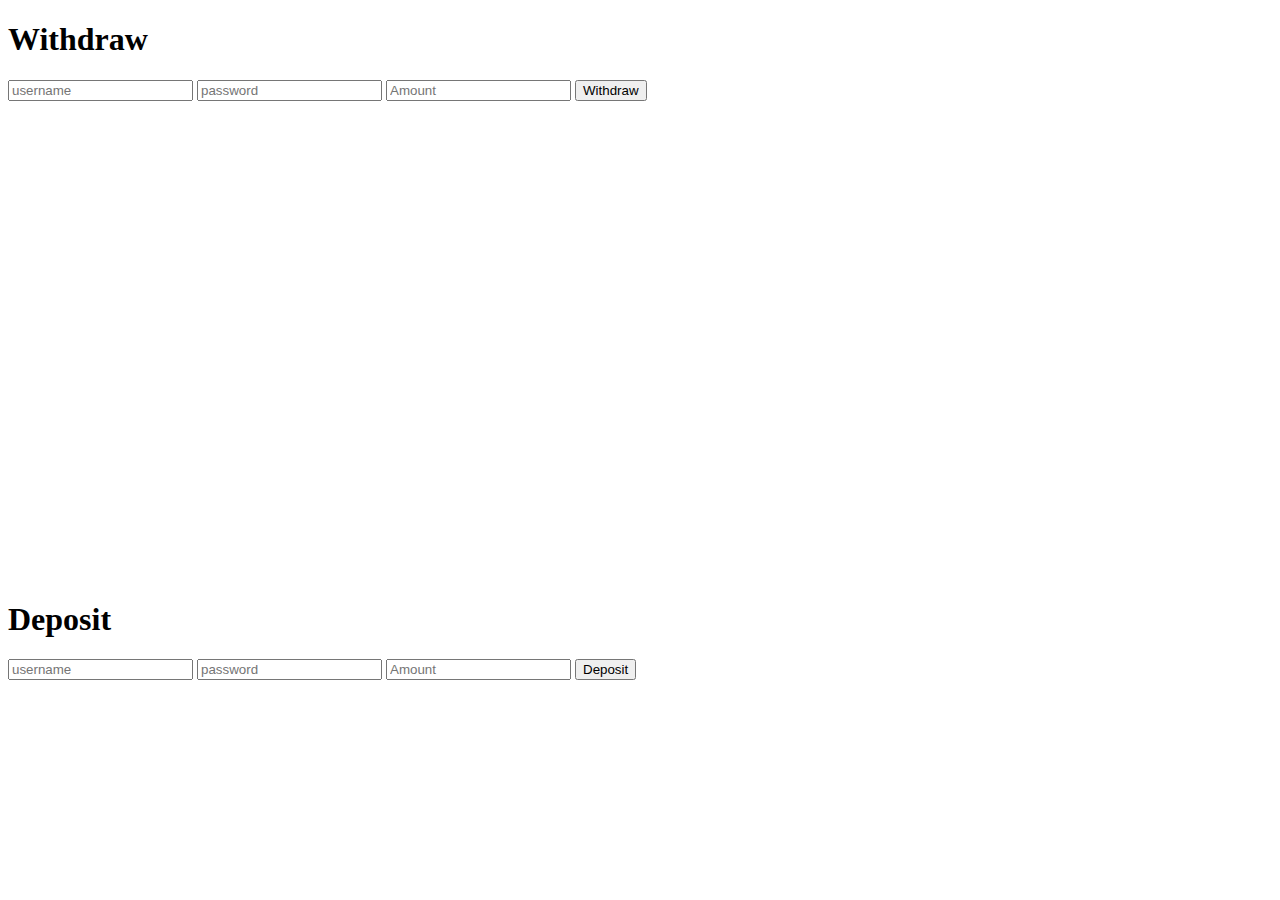
<file: src/app/dashboard/dashboard.component.html>
<!DOCTYPE html>
<html lang="en">
<head>
    <meta charset="UTF-8">
    <meta http-equiv="X-UA-Compatible" content="IE=edge">
    <meta name="viewport" content="width=device-width, initial-scale=1.0">
    <title>Document</title>
</head>
<body>
    
<div class="container">

  
    <form action="" (ngSubmit)="withdraw()" class="box">
        <h1>Withdraw</h1>
        
        <input type="text" placeholder="username" [(ngModel)]= "wacno"  name="withdraw_acno" id="">
        <input type="password" placeholder="password" [(ngModel)]= "wpwd"  name="withdrw_pwd" id="">
        <input type="number" placeholder="Amount" [(ngModel)]= "wamt"  name="w_amount" id="">



        <input type="submit" name="" value="Withdraw" id="">


        <div class="mt-5 div1">
        
      </div>
    </form>


    <form action="" (ngSubmit)="deposit()" class="box" style="margin-top: 500px;">
        <h1>Deposit</h1>
        
        <input type="text" placeholder="username" [(ngModel)]="d_acno"  name="acno" id="">
        <input type="password" placeholder="password" [(ngModel)]="d_pwd"  name="pwd" id="">
        <input type="number" placeholder="Amount" [(ngModel)]="d_amt"  name="amount" id="">



        <input type="submit" name="" value="Deposit" id="">


        <div class="mt-5 div1">
        
      </div>
    </form>

</div>


</body>
</html>
</file>
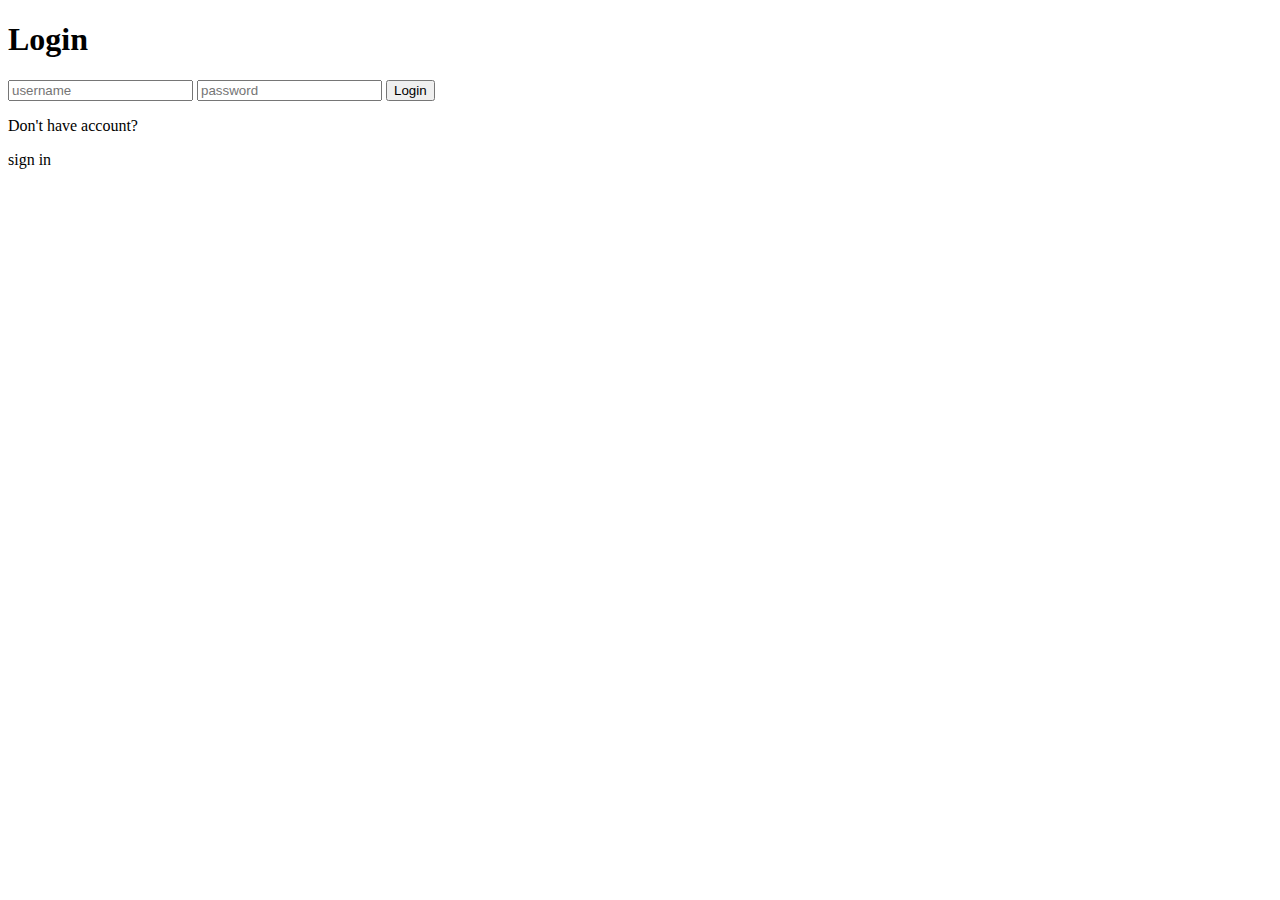
<file: src/app/login/login.component.html>
<!-- <p>login works!</p>
<h1> {{heading}} </h1>
<h1> <u> Bank Login </u> </h1>
<div class="container">
    <div class="login-div">
        <div class="row">
            <div class="col"></div>
            <div class="col" style=" background-color: #7952b3; border: 2px solid #08326e; border-radius: 20px;"> -->
                <!-- <h2 style="text-align: center;">Login</h2> -->

                <!-- <div class="input-group mb-3 mt-5"> -->
                   <!-- <input type="text" class="form-control" id="uname" [value]="acNo" (change)="accnt_no($event)" placeholder="username" aria-label="Recipient's username" aria-describedby="basic-addon2"> -->
                   <!-- <input type="text" class="form-control" id="uname" [(ngModel)]="acno"  placeholder="username" aria-label="Recipient's username" aria-describedby="basic-addon2"> -->
                   <!-- <input type="text" class="form-control" id="uname" #acno  placeholder="username" aria-label="Recipient's username" aria-describedby="basic-addon2"> -->

                  <!-- </div>

                  <div class="input-group mb-3"> -->
                    <!-- <input type="password" class="form-control" id="pwd" (change)="pwdChange($event)" placeholder="password" aria-label="password" aria-describedby="basic-addon2"> -->
                    <!-- <input type="password" class="form-control" [(ngModel)]="pwd" placeholder="password" aria-label="password" aria-describedby="basic-addon2"> -->
                    <!-- <input type="password" class="form-control" #pwd placeholder="password" aria-label="password" aria-describedby="basic-addon2"> -->
                    <!-- <input type="password" class="form-control" #pwd placeholder="password" aria-label="password" aria-describedby="basic-addon2"> -->

                  <!-- </div>
                  <div class="input-group mb-3">
                    <p style="color: red;" id="error"></p>  
                  </div>
                  <div class="input-group mb-3 login-btn-center">
                    <button (click)="login()" class="btn btn-outline-dark bt1" style="color: white; border-radius: 15px;">Login</button>

                    <a routerLink="registration" class="btn btn-outline-dark">
                      sign in
                    </a>
                    
                  </div>

                  

                  
            </div>
            <div class="col"></div>
        </div>
    </div>
</div> -->


<!DOCTYPE html>
<html lang="en">
<head>
    <meta charset="UTF-8">
    <meta http-equiv="X-UA-Compatible" content="IE=edge">
    <meta name="viewport" content="width=device-width, initial-scale=1.0">
    <title>Document</title>
</head>
<body>
    
<div class="container">

  
    <form action="" (ngSubmit)="login()" class="box">
        <h1>Login</h1>
        <!-- <input type="text" placeholder="username" [(ngModel)]="acno" [ngModelOptions]="{standalone: true}" name="" id="">
        <input type="password" placeholder="password" [(ngModel)]="pwd" [ngModelOptions]="{standalone: true}" name="" id=""> -->

        <input type="text" placeholder="username" [(ngModel)]="acno"  name="acno" id="">
        <input type="password" placeholder="password" [(ngModel)]="pwd"  name="pwd" id="">

        <!-- <button (click)="login()" class="btn " style="color: white; border-radius: 15px;">Login</button>

        <a routerLink="registration" class="btn btn-outline-dark">
          sign in
        </a> -->
        
        <!-- <input type="submit" (click)="login()" name="" value="Login" id=""> -->

        <input type="submit" name="" value="Login" id="">


        <div class="mt-5 div1">
        <p class="qstn">Don't have account?</p>
        <a routerLink="registration" class="signin">
          sign in
        </a>
      </div>
    </form>

</div>


</body>
</html>























<!-----------------------------------------------------------note----------------------------------------------


  when using ngModel there are some rules for that

  1. for normal input

    <input type="text" placeholder="username" [(ngModel)]="acno"  name="" id=""> 
    <button (click)="login()" class="btn"> Login </button>
        <a routerLink="registration" class="btn btn-outline-dark">    sign in  </a> 
          
  2. if you are using inside a <form>

      2.1  by using  normal ngModel

            <form>
              <input type="text" placeholder="username" [(ngModel)]="acno" [ngModelOptions]="{standalone: true}" id="">
              <button (click)="login()" class="btn"> Login </button>
             <a routerLink="registration" class="btn btn-outline-dark">    sign in  </a> 
            </form>

            (here u don't want to use name="" tag)
            But you must use  [ngModelOptions]="{standalone: true}" this line
          
      2.2   by using tag=> name=""

              <form action="" (ngSubmit)="login()" class="box">
               <input type="text" placeholder="username" [(ngModel)]="acno"  name="acno" id="">
               <input type="submit" name="" value="Login" id="">
              </form>

              in here you shoulspecify name="any name" must given
              and change the button type to submit 
              and also call the function in the form like =>      (ngSubmit)="login()"   -->
</file>
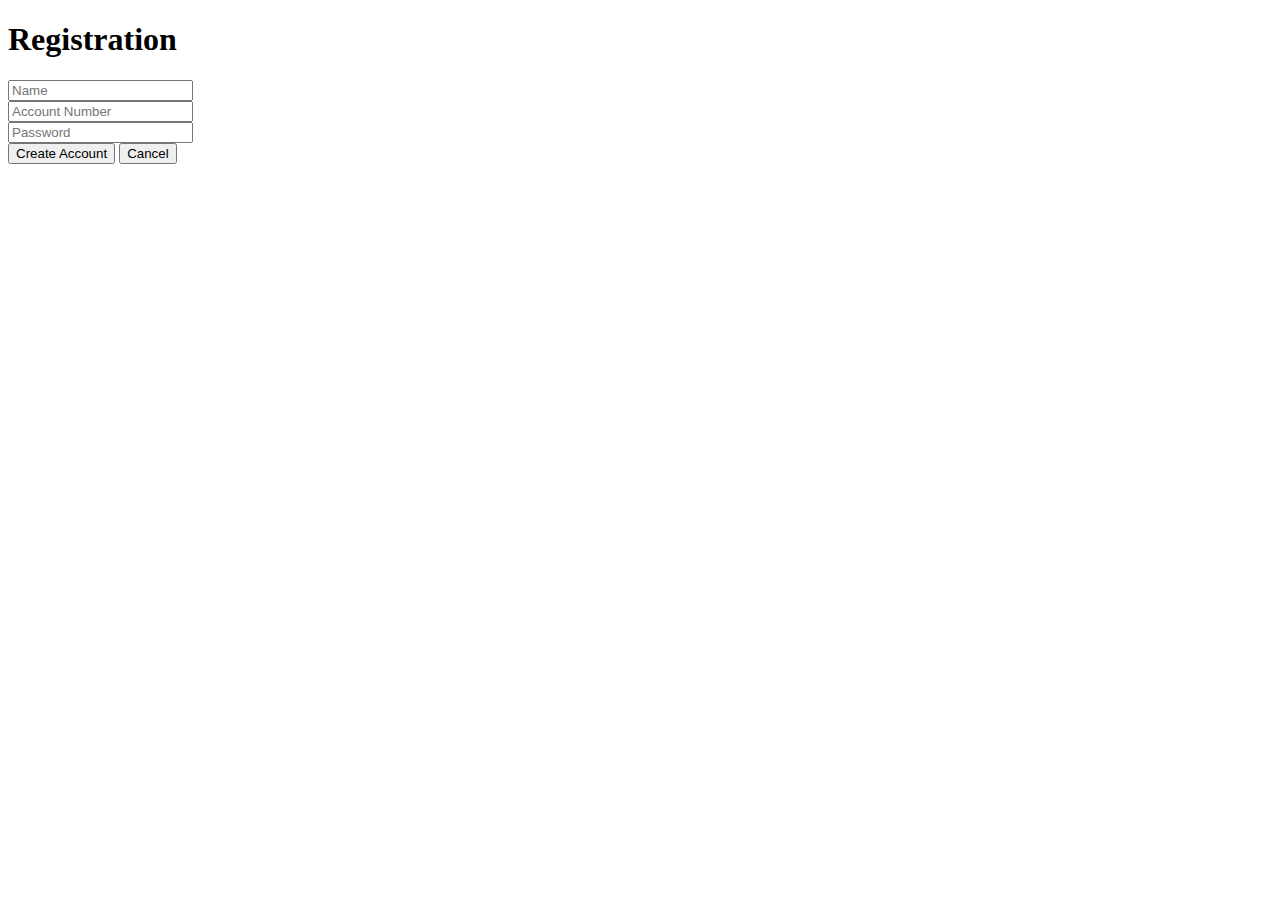
<file: src/app/register/register.component.html>
<!DOCTYPE html>
<html lang="en">

<head>
    <meta charset="UTF-8">
    <meta http-equiv="X-UA-Compatible" content="IE=edge">
    <meta name="viewport" content="width=device-width, initial-scale=1.0">
    <title>Registration Form</title>
</head>

<body>

    <div class="container">


        <form action="" (ngSubmit)="register()" class="box">
            <h1>Registration</h1>

            <div>

            <div class="">
                <label for="" class="labelname">
                   <input type="text" placeholder="Name" [(ngModel)]="name" name="name" id="">
                </label>    
            </div>

            <div class="">
                <label for="" class="labelname"> 
                    <input type="text" placeholder="Account Number" [(ngModel)]="acno" name="account_num" id="">
                </label>             
            </div>

            <div>
                <label for="" class="labelname"> 
                    <input type="password" placeholder="Password" [(ngModel)]="pwd" name="password" id="">
                </label>
            </div>

            <!-- <div class="">
                <label for="" class="labelname"> 
                    <input type="text" placeholder="Email" name="" id="">
                </label>     
            </div>

            <div>
                <label for="" class="labelname"> 
                    <input type="number" placeholder="Phone Number" name="" id="">
                </label>
            </div> -->
            <div class="">
                <button type="submit"  class="btn btn1">Create Account</button>     
                <button  class="btn btn2">Cancel</button>
            </div>
        </div>
            
        </form>

    </div>


</body>

</html>
</file>
